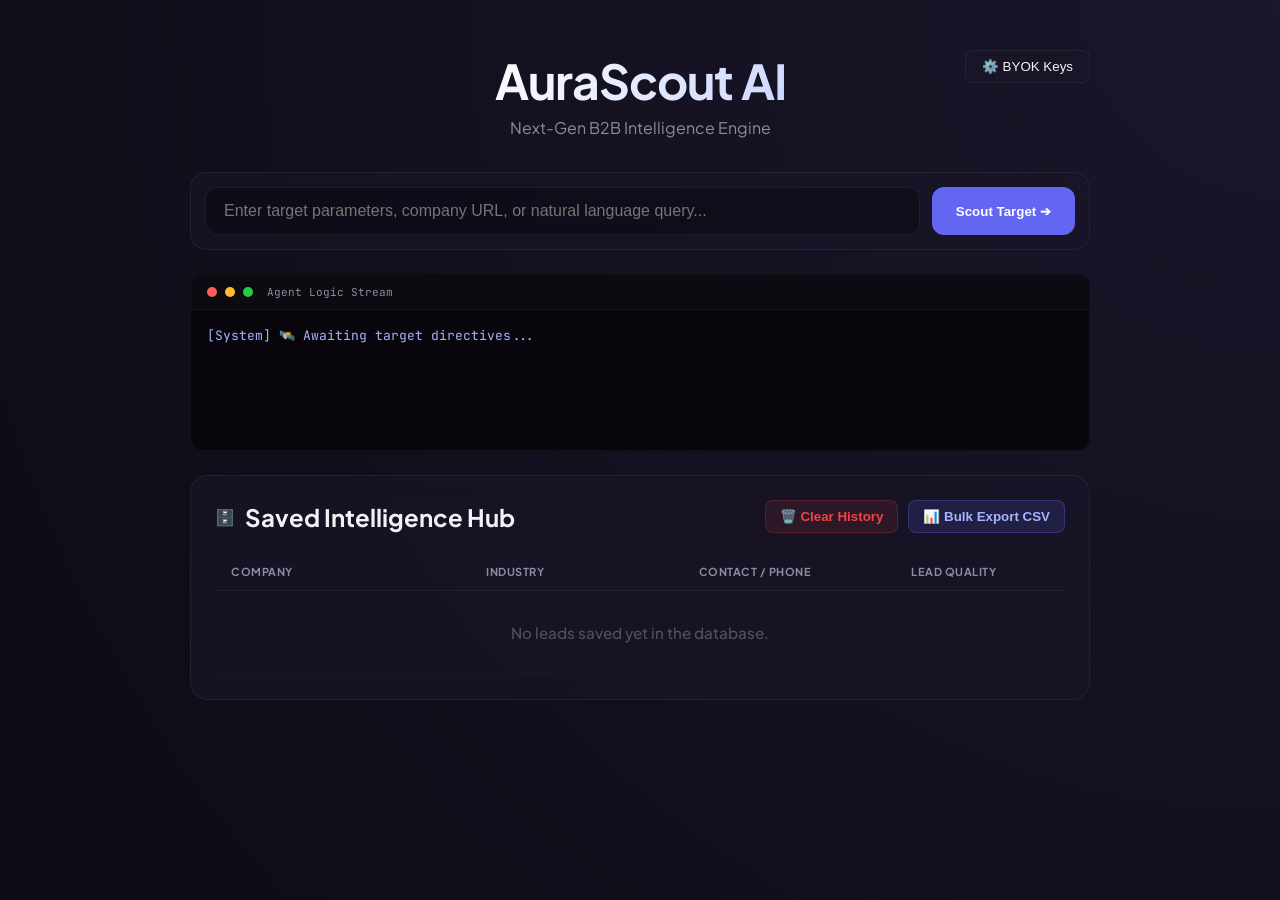
<file: index.html>
<!DOCTYPE html>
<html lang="en">
<head>
    <meta charset="UTF-8">
    <meta name="viewport" content="width=device-width, initial-scale=1.0">
    <title>AuraScout AI - Next-Gen B2B Intelligence Engine</title>
    <link rel="stylesheet" href="style.css">
</head>
<body>
    <div class="app-container">
        <header class="main-header">
            <h1 class="brand-title">AuraScout AI</h1>
            <p class="brand-subtitle">Next-Gen B2B Intelligence Engine</p>
            <button id="byokBtn" class="btn-settings">⚙️ BYOK Keys</button>
        </header>

        <div class="search-section">
            <div class="input-wrapper">
                <input type="text" id="targetInput" placeholder="Enter target parameters, company URL, or natural language query...">
                <button id="scoutBtn" class="btn-primary">Scout Target ➔</button>
            </div>
        </div>

        <div class="terminal-container">
            <div class="terminal-header">
                <span class="dot red"></span>
                <span class="dot yellow"></span>
                <span class="dot green"></span>
                <span class="terminal-title">Agent Logic Stream</span>
            </div>
            <div id="agent-terminal" class="terminal-body">
                <p class="log-system">[System] 🛰️ Awaiting target directives...</p>
            </div>
        </div>

        <div id="scout-report-card" class="scout-card" style="display: none;">
            <div class="card-meta">
                <span id="ai-engine-badge" class="meta-badge"></span>
                <span id="execution-time" class="meta-badge">⏱️ Execution Time: 0.0s</span>
                <span id="tokens-saved" class="meta-badge">🧬 Tokens Saved: 0%</span>
            </div>
            <h2 class="card-main-title">Scout Report</h2>
            <span id="discovery-status-badge" class="status-badge-inline" style="display: none;"></span>
            <span id="discovery-confidence-metric" style="display: none; font-size: 11px; color: #8e8a9f; margin-left: 10px;"></span>

            <div class="card-grid">
                <div class="grid-item">
                    <label>🏢 Company Name</label>
                    <p id="preview-company" class="preview-text">Not Identified</p>
                </div>
                <div class="grid-item">
                    <label>🏭 Industry Sector</label>
                    <p id="preview-industry" class="preview-text">Not Identified</p>
                </div>
            </div>
            <div class="grid-item-full">
                <label>⚙️ Core Services / Products</label>
                <div id="preview-services" class="services-badge-container">
                    <p class="muted-placeholder">No core assets mapped yet.</p>
                </div>
            </div>
            <div class="grid-item-full email-box">
                <label>✉️ Corporate Email</label>
                <p id="preview-email" class="preview-text">Not Identified</p>
            </div>
            
            <div class="card-actions">
                <button id="saveToHubBtn" class="btn-secondary">💾 Save to Hub</button>
                <button id="copyTextBtn" class="btn-secondary">📋 Copy as Text</button>
            </div>
        </div>

        <div class="intelligence-hub">
            <div class="hub-header">
                <div class="hub-title-wrapper">
                    <span class="hub-icon">🗄️</span>
                    <h2>Saved Intelligence Hub</h2>
                </div>
                <div class="hub-actions">
                    <button id="clearHistoryBtn" class="btn-danger">🗑️ Clear History</button>
                    <button id="exportCsvBtn" class="btn-purple">📊 Bulk Export CSV</button>
                </div>
            </div>

            <div class="table-responsive">
                <table class="intel-table">
                    <thead>
                        <tr>
                            <th style="width: 30%;">Company</th>
                            <th style="width: 25%;">Industry</th>
                            <th style="width: 25%;">Contact / Phone</th>
                            <th style="width: 20%;">Lead Quality</th>
                        </tr>
                    </thead>
                    <tbody id="saved-leads-table-body">
                        <tr id="empty-placeholder-row">
                            <td colspan="4" class="table-placeholder">No leads saved yet in the database.</td>
                        </tr>
                    </tbody>
                </table>
            </div>
        </div>
    </div>
    <script src="app.js?v=1.2"></script>
</body>
</html>
</file>
<file: style.css>
@import url('https://fonts.googleapis.com/css2?family=Plus+Jakarta+Sans:wght@400;500;600;700&family=JetBrains+Mono:wght@400;500&display=swap');

:root {
    --bg-gradient: radial-gradient(circle at top right, #1a162b, #0d0b14);
    --glass-bg: rgba(25, 22, 40, 0.65);
    --glass-border: rgba(255, 255, 255, 0.06);
    --text-main: #f3f1f6;
    --text-muted: #8e8a9f;
    --accent-color: #6366f1;
    --accent-hover: #4f46e5;
    --success-green: #10b981;
    --amber-chain: #f59e0b;
    --danger-red: #ef4444;
    --terminal-black: #08060c;
}

* {
    margin: 0;
    padding: 0;
    box-sizing: border-box;
}

body {
    background: var(--bg-gradient);
    font-family: 'Plus Jakarta Sans', sans-serif;
    color: var(--text-main);
    min-height: 100vh;
    padding: 40px 20px;
    display: flex;
    justify-content: center;
}

.app-container {
    width: 100%;
    max-width: 900px;
    display: flex;
    flex-direction: column;
    gap: 24px;
}

/* Header Styles */
.main-header {
    text-align: center;
    position: relative;
    padding: 10px 0;
}

.brand-title {
    font-size: 3rem;
    font-weight: 700;
    letter-spacing: -1px;
    background: linear-gradient(135deg, #ffffff 30%, #a5b4fc);
    -webkit-background-clip: text;
    -webkit-text-fill-color: transparent;
}

.brand-subtitle {
    color: var(--text-muted);
    font-size: 1rem;
    margin-top: 6px;
}

.btn-settings {
    position: absolute;
    top: 10px;
    right: 0;
    background: var(--glass-bg);
    border: 1px solid var(--glass-border);
    color: var(--text-main);
    padding: 8px 16px;
    border-radius: 8px;
    cursor: pointer;
    font-weight: 500;
    transition: all 0.2s ease;
}

.btn-settings:hover {
    background: rgba(255, 255, 255, 0.05);
}

/* Console Search Module */
.search-section {
    background: var(--glass-bg);
    border: 1px solid var(--glass-border);
    padding: 14px;
    border-radius: 16px;
    backdrop-filter: blur(12px);
}

.input-wrapper {
    display: flex;
    gap: 12px;
}

#targetInput {
    flex: 1;
    background: rgba(0, 0, 0, 0.3);
    border: 1px solid var(--glass-border);
    padding: 14px 18px;
    border-radius: 12px;
    color: var(--text-main);
    font-size: 1rem;
    outline: none;
    transition: border-color 0.2s;
}

#targetInput:focus {
    border-color: var(--accent-color);
}

.btn-primary {
    background: var(--accent-color);
    color: #ffffff;
    border: none;
    padding: 0 24px;
    border-radius: 12px;
    font-weight: 600;
    cursor: pointer;
    transition: background 0.2s;
}

.btn-primary:hover {
    background: var(--accent-hover);
}

/* Monospaced Log Terminal */
.terminal-container {
    background: var(--terminal-black);
    border: 1px solid rgba(255, 255, 255, 0.04);
    border-radius: 12px;
    overflow: hidden;
}

.terminal-header {
    background: rgba(255, 255, 255, 0.02);
    padding: 10px 16px;
    display: flex;
    align-items: center;
    gap: 8px;
    border-bottom: 1px solid rgba(255, 255, 255, 0.04);
}

.dot {
    width: 10px;
    height: 10px;
    border-radius: 50%;
}
.dot.red { background: #ff5f56; }
.dot.yellow { background: #ffbd2e; }
.dot.green { background: #27c93f; }

.terminal-title {
    font-family: 'JetBrains Mono', monospace;
    font-size: 11px;
    color: var(--text-muted);
    margin-left: 6px;
}

.terminal-body {
    padding: 16px;
    height: 140px;
    overflow-y: auto;
    font-family: 'JetBrains Mono', monospace;
    font-size: 13px;
    line-height: 1.6;
}

/* Custom Terminal Colors */
.log-system { color: #a5b4fc; }
.log-success { color: #34d399; }
.log-filtering { color: #fbbf24; }
.log-error { color: #f87171; }

/* Dynamic Scaffold Report Card */
.scout-card {
    background: var(--glass-bg);
    border: 1px solid var(--glass-border);
    border-radius: 18px;
    padding: 24px;
    backdrop-filter: blur(12px);
    position: relative;
}

.card-meta {
    position: absolute;
    top: 24px;
    right: 24px;
    display: flex;
    gap: 10px;
}

.meta-badge {
    background: rgba(255, 255, 255, 0.03);
    border: 1px solid var(--glass-border);
    padding: 4px 10px;
    border-radius: 6px;
    font-size: 11px;
    color: var(--text-muted);
}

.card-main-title {
    font-size: 1.8rem;
    font-weight: 700;
    margin-bottom: 20px;
}

.status-badge-inline {
    background: rgba(16, 185, 129, 0.1);
    color: var(--success-green);
    border: 1px solid rgba(16, 185, 129, 0.2);
    padding: 4px 12px;
    border-radius: 20px;
    font-size: 12px;
    font-weight: 600;
    display: inline-block;
    margin-bottom: 16px;
}

.card-grid {
    display: grid;
    grid-template-columns: 1fr 1fr;
    gap: 16px;
    margin-bottom: 16px;
}

.grid-item, .grid-item-full {
    background: rgba(0, 0, 0, 0.2);
    border: 1px solid var(--glass-border);
    padding: 14px;
    border-radius: 12px;
}

label {
    display: block;
    font-size: 11px;
    text-transform: uppercase;
    letter-spacing: 0.5px;
    color: var(--text-muted);
    margin-bottom: 6px;
}

.preview-text {
    font-size: 1.05rem;
    font-weight: 600;
}

/* Services Badge Container Limit Hardening */
.services-badge-container {
    max-height: 160px;
    overflow-y: auto;
    display: flex;
    flex-wrap: wrap;
    gap: 8px;
    padding-right: 4px;
}

.services-badge-container::-webkit-scrollbar {
    width: 0px; /* Invisible smooth scroll */
}

.card-actions {
    display: flex;
    gap: 12px;
    margin-top: 20px;
}

.btn-secondary {
    background: rgba(255, 255, 255, 0.03);
    border: 1px solid var(--glass-border);
    color: var(--text-main);
    padding: 10px 18px;
    border-radius: 8px;
    cursor: pointer;
    font-weight: 500;
    transition: all 0.2s;
}

.btn-secondary:hover {
    background: rgba(255, 255, 255, 0.08);
}

/* Saved Intelligence Hub Elements */
.intelligence-hub {
    background: var(--glass-bg);
    border: 1px solid var(--glass-border);
    border-radius: 18px;
    padding: 24px;
    backdrop-filter: blur(12px);
}

.hub-header {
    display: flex;
    justify-content: space-between;
    align-items: center;
    margin-bottom: 20px;
}

.hub-title-wrapper {
    display: flex;
    align-items: center;
    gap: 10px;
}

.hub-actions {
    display: flex;
    gap: 10px;
}

.btn-danger {
    background: rgba(239, 68, 68, 0.1);
    border: 1px solid rgba(239, 68, 68, 0.2);
    color: var(--danger-red);
    padding: 8px 14px;
    border-radius: 8px;
    font-weight: 600;
    cursor: pointer;
    transition: all 0.2s;
}

.btn-danger:hover {
    background: rgba(239, 68, 68, 0.2);
}

.btn-purple {
    background: rgba(99, 102, 241, 0.15);
    border: 1px solid rgba(99, 102, 241, 0.3);
    color: #a5b4fc;
    padding: 8px 14px;
    border-radius: 8px;
    font-weight: 600;
    cursor: pointer;
    transition: all 0.2s;
}

.btn-purple:hover {
    background: rgba(99, 102, 241, 0.25);
}

/* Matrix Table Grid Setup */
.table-responsive {
    width: 100%;
    overflow-x: auto;
}

.intel-table {
    width: 100%;
    border-collapse: collapse;
    text-align: left;
}

.intel-table th {
    color: var(--text-muted);
    font-size: 11px;
    text-transform: uppercase;
    letter-spacing: 0.5px;
    padding: 12px 16px;
    border-bottom: 1px solid var(--glass-border);
}

.intel-table td {
    padding: 16px;
    border-bottom: 1px solid rgba(255, 255, 255, 0.02);
    font-size: 0.95rem;
    font-weight: 500;
    vertical-align: middle;
}

.table-placeholder {
    text-align: center;
    color: var(--text-muted);
    opacity: 0.5; /* Muted Placeholder Hardening */
    padding: 32px !important;
}

/* Premium Badges Padding Hardening */
.badge-high-quality {
    background: rgba(16, 185, 129, 0.1);
    color: var(--success-green);
    border: 1px solid rgba(16, 185, 129, 0.2);
    padding: 4px 10px;
    border-radius: 6px;
    font-size: 11px;
    font-weight: 600;
    line-height: 1.4;
    display: inline-block;
    text-align: center;
}

.badge-low-quality {
    background: rgba(245, 158, 11, 0.1);
    color: var(--amber-chain);
    border: 1px solid rgba(245, 158, 11, 0.2);
    padding: 4px 10px;
    border-radius: 6px;
    font-size: 11px;
    font-weight: 600;
    line-height: 1.4;
    display: inline-block;
    text-align: center;
}
</file>
